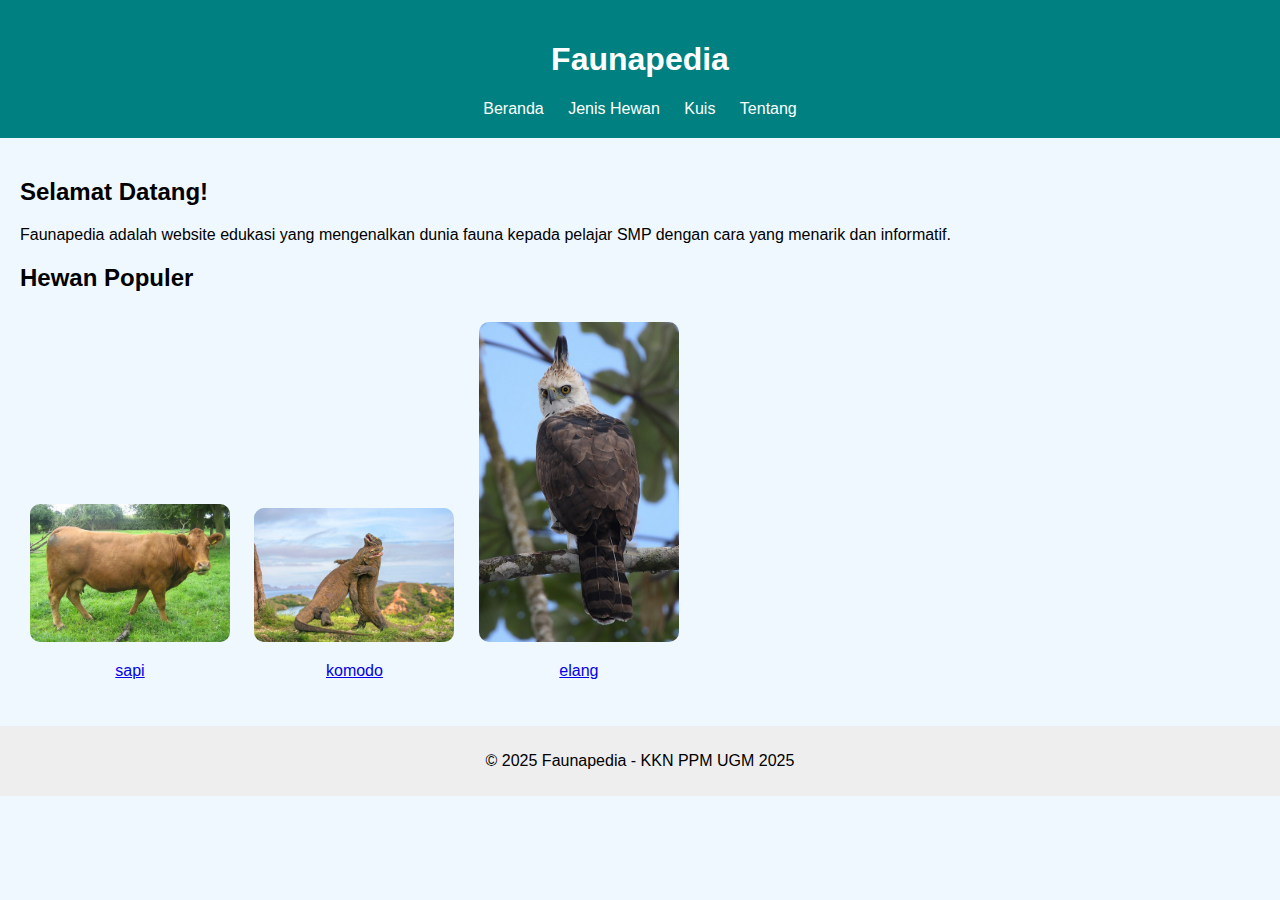
<file: index.html>
<!DOCTYPE html>
<html lang="id">
<head>
  <meta charset="UTF-8">
  <meta name="viewport" content="width=device-width, initial-scale=1.0">
  <title>Faunapedia - Dunia Hewan</title>
  <link rel="stylesheet" href="css/style.css">
</head>
<body>
  <header>
    <h1>Faunapedia</h1>
    <nav>
      <a href="index.html">Beranda</a>
      <a href="jenis.html">Jenis Hewan</a>
      <a href="quiz.html">Kuis</a>
      <a href="tentang.html">Tentang</a>
    </nav>
  </header>
  <main>
    <section>
      <h2>Selamat Datang!</h2>
      <p>Faunapedia adalah website edukasi yang mengenalkan dunia fauna kepada pelajar SMP dengan cara yang menarik dan informatif.</p>
    </section>
    <section>
      <h2>Hewan Populer</h2>
      <div class="hewan">
        <img src="img/sapi.jpg" alt="sapi">
        <p><a href="detail.html">sapi</a></p>
      </div>

      <div class="hewan">
        <img src="img/komodo.jpg" alt="komodo">
        <p><a href="detail3.html">komodo</a></p>
      </div>

      <div class="hewan">
        <img src="img/elang.jpg" alt="elang">
        <p><a href="detail2.html">elang</a></p>
      </div>
    </section>
  </main>
  <footer>
    <p>&copy; 2025 Faunapedia - KKN PPM UGM 2025</p>
  </footer>
</body>
</html>
</file>
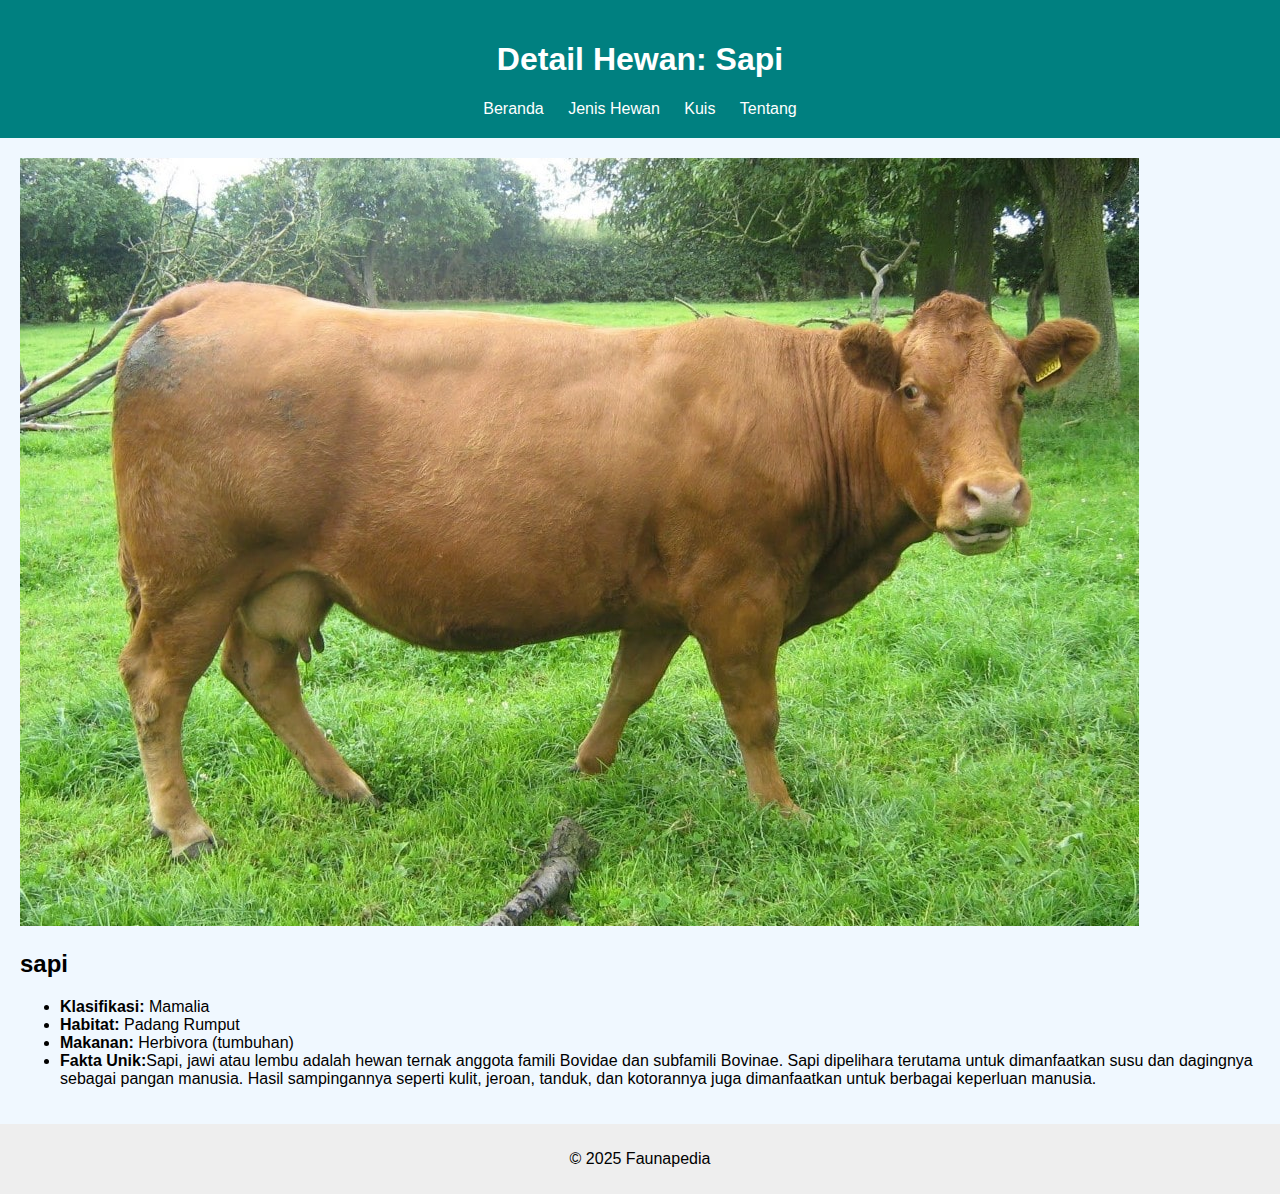
<file: detail.html>
<!DOCTYPE html>
<html lang="id">
<head>
  <meta charset="UTF-8">
  <title>Sapi - Detail Fauna</title>
  <link rel="stylesheet" href="css/style.css">
</head>
<body>
  <header>
    <h1>Detail Hewan: Sapi</h1>
    <nav>
      <a href="index.html">Beranda</a>
      <a href="jenis.html">Jenis Hewan</a>
      <a href="quiz.html">Kuis</a>
      <a href="tentang.html">Tentang</a>
    </nav>
  </header>
  <main>
    <img src="img/sapi.jpg" alt="Sapi">
    <h2>sapi</h2>
    <ul>
      <li><strong>Klasifikasi:</strong> Mamalia</li>
      <li><strong>Habitat:</strong> Padang Rumput</li>
      <li><strong>Makanan:</strong> Herbivora (tumbuhan)</li>
      <li><strong>Fakta Unik:</strong>Sapi, jawi atau lembu adalah hewan ternak anggota famili Bovidae dan subfamili Bovinae. Sapi dipelihara terutama untuk dimanfaatkan susu dan dagingnya sebagai pangan manusia. Hasil sampingannya seperti kulit, jeroan, tanduk, dan kotorannya juga dimanfaatkan untuk berbagai keperluan manusia.</li>
    </ul>
  </main>
  <footer>
    <p>&copy; 2025 Faunapedia</p>
  </footer>
</body>
</html>
</file>
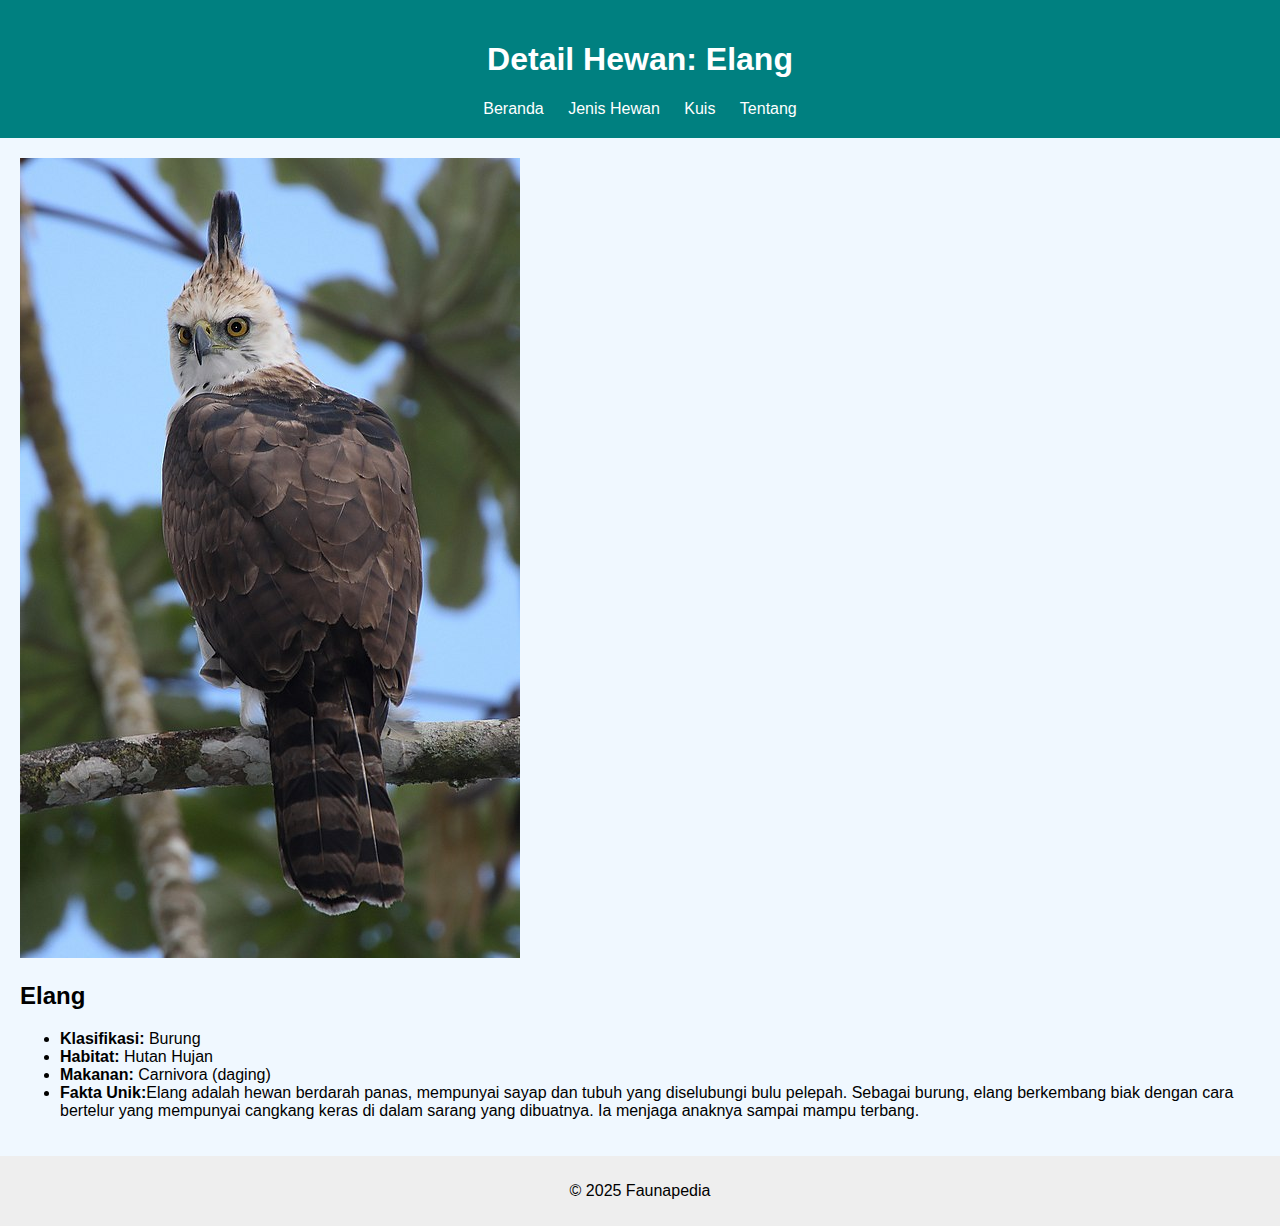
<file: detail2.html>
<!DOCTYPE html>
<html lang="id">
<head>
  <meta charset="UTF-8">
  <title>Elang - Detail Fauna</title>
  <link rel="stylesheet" href="css/style.css">
</head>
<body>
  <header>
    <h1>Detail Hewan: Elang</h1>
    <nav>
      <a href="index.html">Beranda</a>
      <a href="jenis.html">Jenis Hewan</a>
      <a href="quiz.html">Kuis</a>
      <a href="tentang.html">Tentang</a>
    </nav>
  </header>
  <main>
    <img src="img/elang.jpg" alt="Elang">
    <h2>Elang</h2>
    <ul>
      <li><strong>Klasifikasi:</strong> Burung</li>
      <li><strong>Habitat:</strong> Hutan Hujan</li>
      <li><strong>Makanan:</strong> Carnivora (daging)</li>
      <li><strong>Fakta Unik:</strong>Elang adalah hewan berdarah panas, mempunyai sayap dan tubuh yang diselubungi bulu pelepah. Sebagai burung, elang berkembang biak dengan cara bertelur yang mempunyai cangkang keras di dalam sarang yang dibuatnya. Ia menjaga anaknya sampai mampu terbang.</li>
    </ul>
  </main>
  <footer>
    <p>&copy; 2025 Faunapedia</p>
  </footer>
</body>
</html>
</file>
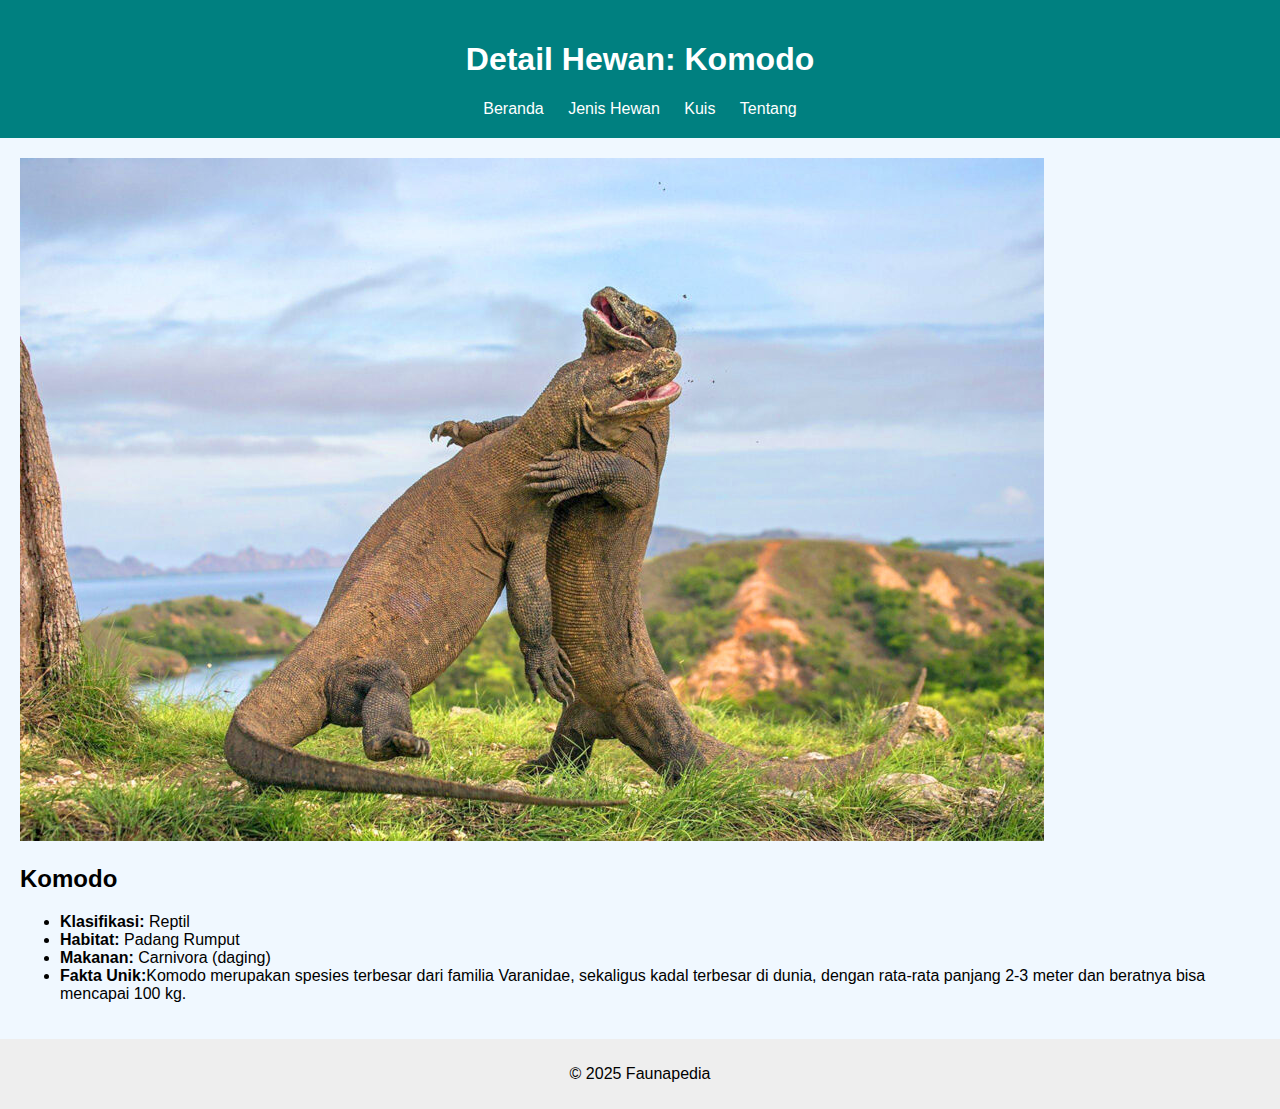
<file: detail3.html>
<!DOCTYPE html>
<html lang="id">
<head>
  <meta charset="UTF-8">
  <title>Komodo - Detail Fauna</title>
  <link rel="stylesheet" href="css/style.css">
</head>
<body>
  <header>
    <h1>Detail Hewan: Komodo</h1>
    <nav>
      <a href="index.html">Beranda</a>
      <a href="jenis.html">Jenis Hewan</a>
      <a href="quiz.html">Kuis</a>
      <a href="tentang.html">Tentang</a>
    </nav>
  </header>
  <main>
    <img src="img/komodo.jpg" alt="Komodo">
    <h2>Komodo</h2>
    <ul>
      <li><strong>Klasifikasi:</strong> Reptil</li>
      <li><strong>Habitat:</strong> Padang Rumput</li>
      <li><strong>Makanan:</strong> Carnivora (daging)</li>
      <li><strong>Fakta Unik:</strong>Komodo merupakan spesies terbesar dari familia Varanidae, sekaligus kadal terbesar di dunia, dengan rata-rata panjang 2-3 meter dan beratnya bisa mencapai 100 kg.</li>
    </ul>
  </main>
  <footer>
    <p>&copy; 2025 Faunapedia</p>
  </footer>
</body>
</html>
</file>
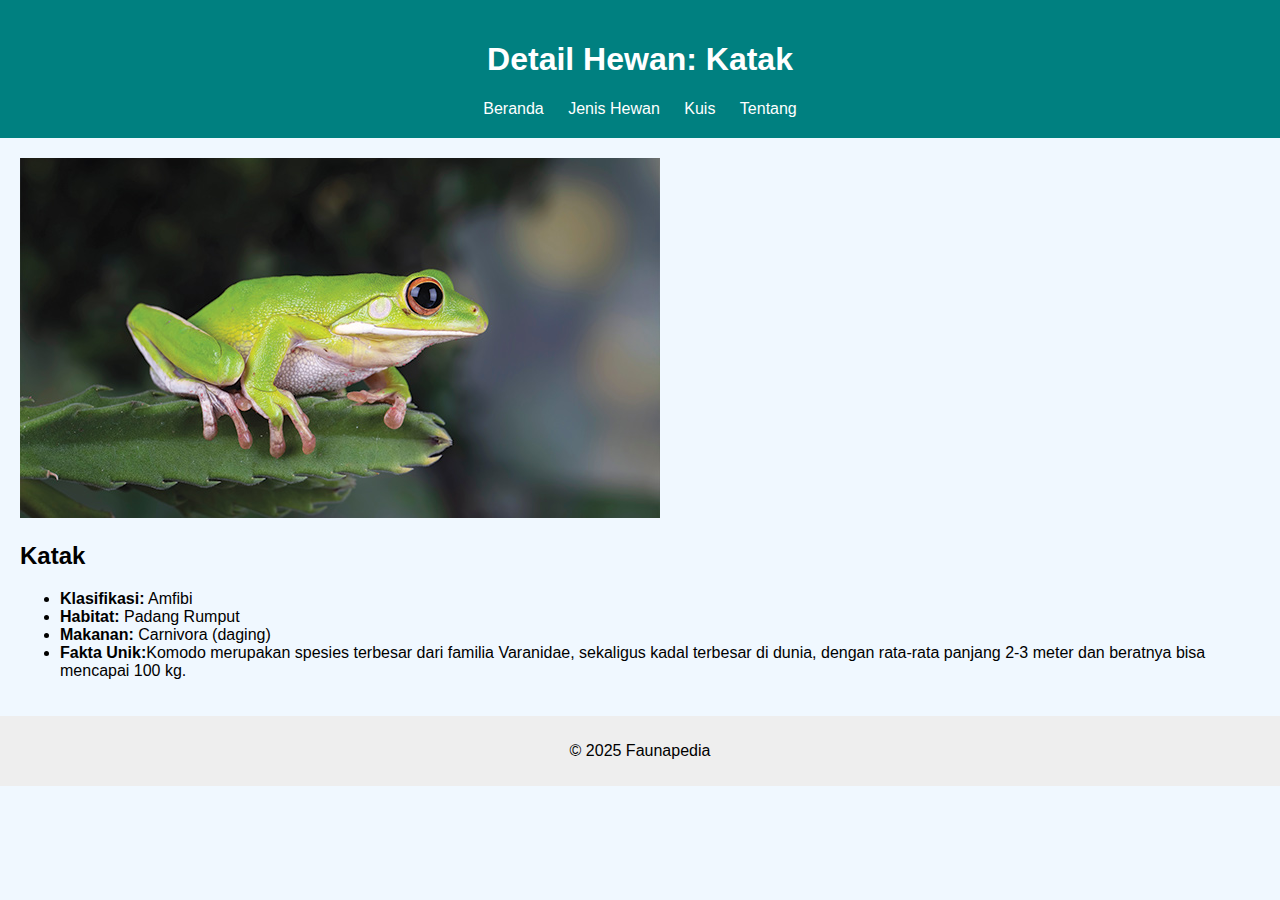
<file: detail4.html>
<!DOCTYPE html>
<html lang="id">
<head>
  <meta charset="UTF-8">
  <title>Komodo - Detail Fauna</title>
  <link rel="stylesheet" href="css/style.css">
</head>
<body>
  <header>
    <h1>Detail Hewan: Katak</h1>
    <nav>
      <a href="index.html">Beranda</a>
      <a href="jenis.html">Jenis Hewan</a>
      <a href="quiz.html">Kuis</a>
      <a href="tentang.html">Tentang</a>
    </nav>
  </header>
  <main>
    <img src="img/katak.jpg" alt="Katak">
    <h2>Katak</h2>
    <ul>
      <li><strong>Klasifikasi:</strong> Amfibi</li>
      <li><strong>Habitat:</strong> Padang Rumput</li>
      <li><strong>Makanan:</strong> Carnivora (daging)</li>
      <li><strong>Fakta Unik:</strong>Komodo merupakan spesies terbesar dari familia Varanidae, sekaligus kadal terbesar di dunia, dengan rata-rata panjang 2-3 meter dan beratnya bisa mencapai 100 kg.</li>
    </ul>
  </main>
  <footer>
    <p>&copy; 2025 Faunapedia</p>
  </footer>
</body>
</html>
</file>
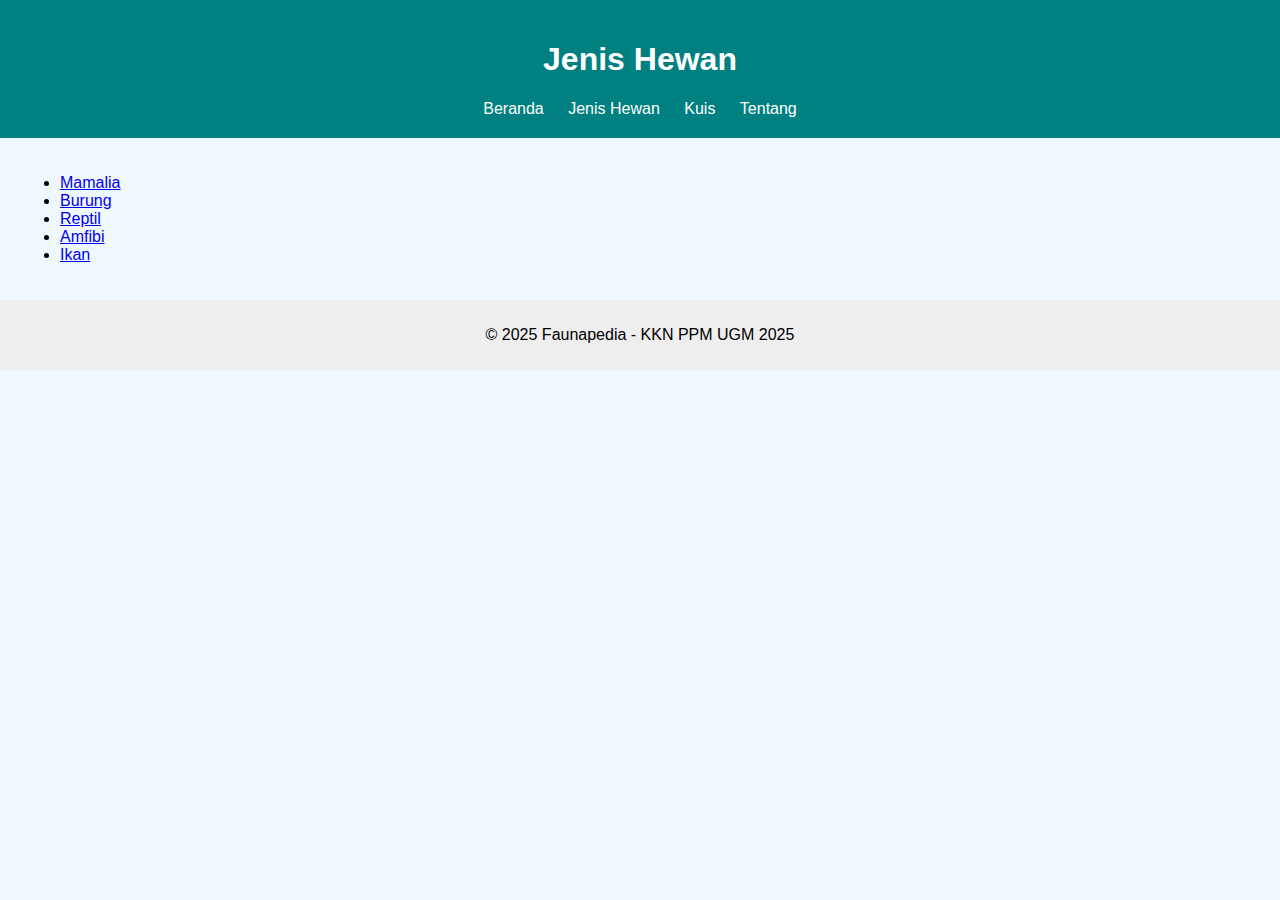
<file: jenis.html>
<!DOCTYPE html>
<html lang="id">
<head>
  <meta charset="UTF-8">
  <title>Jenis Hewan - Faunapedia</title>
  <link rel="stylesheet" href="css/style.css">
</head>
<body>
  <header>
    <h1>Jenis Hewan</h1>
    <nav>
      <a href="index.html">Beranda</a>
      <a href="jenis.html">Jenis Hewan</a>
      <a href="quiz.html">Kuis</a>
      <a href="tentang.html">Tentang</a>
    </nav>
  </header>
  <main>
    <ul>
      <li><a href="detail.html">Mamalia</a></li>
      <li><a href="detail2.html">Burung</a></li>
      <li><a href="detail3.html">Reptil</a></li>
      <li><a href="detail4.html">Amfibi</a></li>
      <li><a href="detail5.html">Ikan</a></li>
    </ul>
  </main>
  <footer>
    <p>&copy; 2025 Faunapedia - KKN PPM UGM 2025</p>
  </footer>
</body>
</html>
</file>
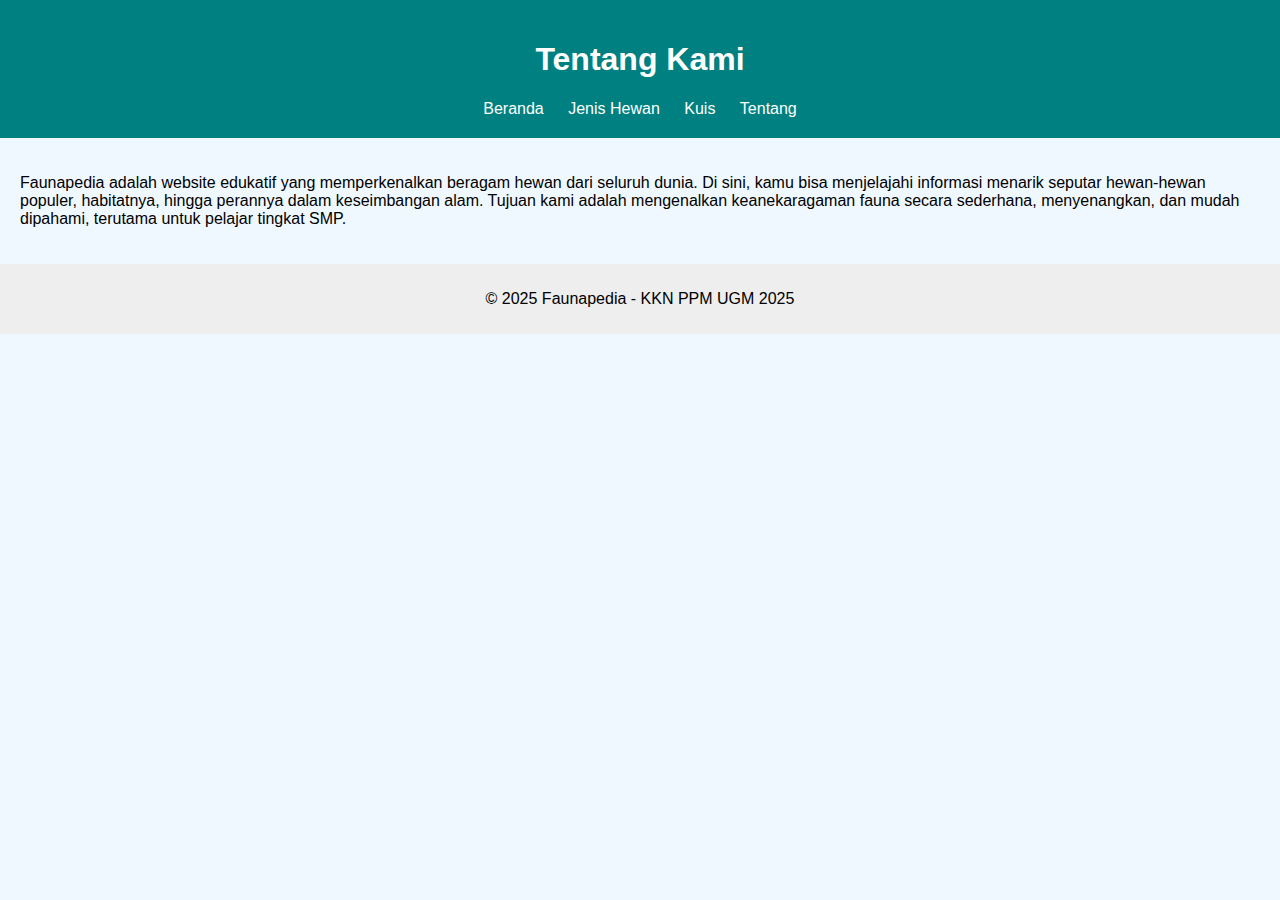
<file: tentang.html>
<!DOCTYPE html>
<html lang="id">
<head>
  <meta charset="UTF-8">
  <title>Tentang - Faunapedia</title>
  <link rel="stylesheet" href="css/style.css">
</head>
<body>
  <header>
    <h1>Tentang Kami</h1>
    <nav>
      <a href="index.html">Beranda</a>
      <a href="jenis.html">Jenis Hewan</a>
      <a href="quiz.html">Kuis</a>
      <a href="tentang.html">Tentang</a>
    </nav>
  </header>
  <main>
    <p>Faunapedia adalah website edukatif yang memperkenalkan beragam hewan dari seluruh dunia. Di sini, kamu bisa menjelajahi informasi menarik seputar hewan-hewan populer, habitatnya, hingga perannya dalam keseimbangan alam.
        Tujuan kami adalah mengenalkan keanekaragaman fauna secara sederhana, menyenangkan, dan mudah dipahami, terutama untuk pelajar tingkat SMP.</p>
  </main>
  <footer>
    <p>&copy; 2025 Faunapedia - KKN PPM UGM 2025</p>
  </footer>
</body>
</html>
</file>
<file: css/style.css>
body {
  font-family: Arial, sans-serif;
  margin: 0;
  padding: 0;
  background-color: #f0f8ff;
}

header {
  background-color: #008080;
  color: white;
  padding: 20px;
  text-align: center;
}

nav a {
  color: white;
  margin: 0 10px;
  text-decoration: none;
}

main {
  padding: 20px;
}

footer {
  background-color: #eee;
  text-align: center;
  padding: 10px;
}

.hewan {
  display: inline-block;
  text-align: center;
  margin: 10px;
}

.hewan img {
  width: 200px;
  height: auto;
  border-radius: 10px;
}
</file>
